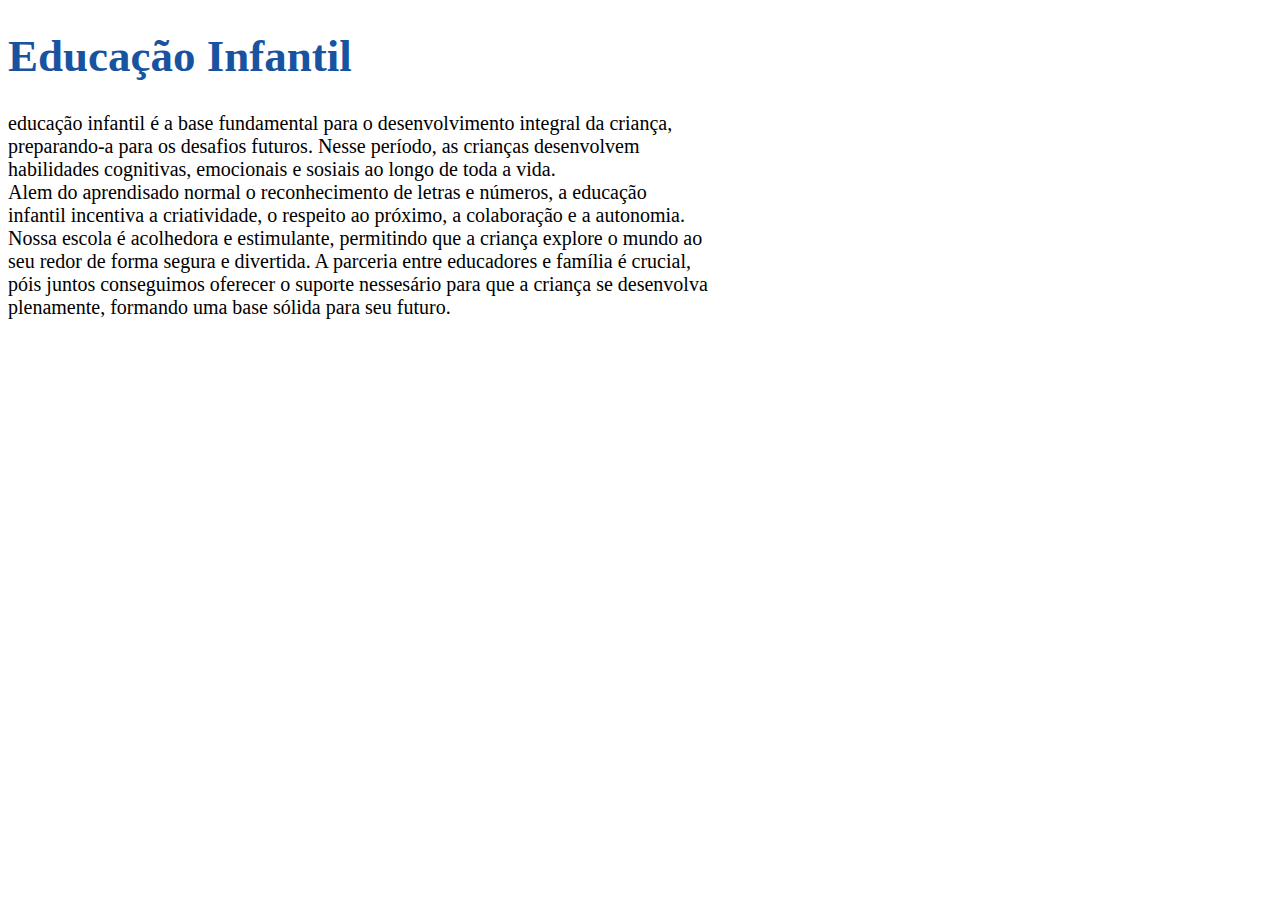
<file: seguimentos-da-educação.html>
<!DOCTYPE html>
<html lang="en">
<head>
    <meta charset="UTF-8">
    <meta name="viewport" content="width=device-width, initial-scale=1.0">
    <title>Seguimentos da Educação</title>
</head>
<body>
    <h1 style="font-size:45px;color: rgb(24, 83, 160);"> Educação Infantil</h1>
   <p style="font-size: 20px;"> educação infantil é a base fundamental para o desenvolvimento integral da criança,
    <br>
    preparando-a para os desafios futuros. Nesse período, as crianças desenvolvem
    <br>
     habilidades cognitivas, emocionais e sosiais ao longo de toda a vida.
     <br>
     Alem do aprendisado normal o reconhecimento de letras e números, a educação
     <br>
      infantil incentiva a criatividade, o respeito ao próximo, a colaboração e a autonomia.
      <br>
      Nossa escola é acolhedora e estimulante, permitindo que a criança explore o mundo ao
    <br>
     seu redor de forma segura e divertida. A parceria entre educadores e família é crucial,
     <br>
      póis juntos conseguimos oferecer o suporte nessesário para que a criança se desenvolva
      <br>
       plenamente, formando uma base sólida para seu futuro. </p>
    
</body>
</html>
</file>
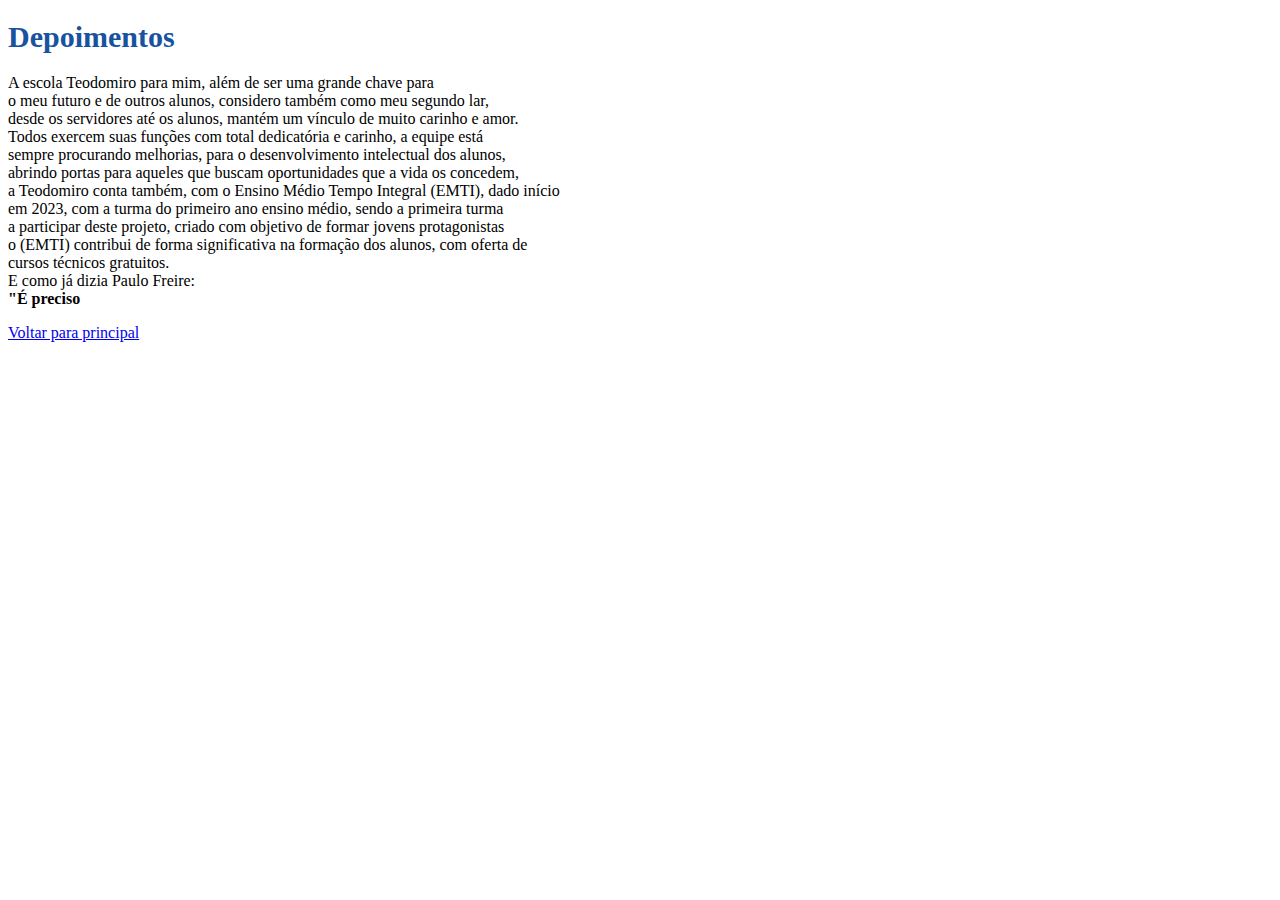
<file: Depoimentos/depoimento.html>
<!DOCTYPE html>
<html lang="pt-br">
<head>
    <meta charset="UTF-8">
    <meta name="viewport" content="width=device-width, initial-scale=1.0">
    <title>Depoimentos</title>
</head>

<body>
<h1  style="font-size: 30px; color: rgb(24, 83, 160)  ;">Depoimentos</h1>
<p>
A escola Teodomiro para mim, além de ser uma grande chave para<br>
 o meu futuro e de outros alunos, considero também como meu segundo lar,<br>
  desde os servidores até os alunos, mantém um vínculo de muito carinho e amor.<br>
   Todos exercem suas funções com total dedicatória e carinho, a equipe está<br>
    sempre procurando melhorias, para o desenvolvimento intelectual dos alunos,<br>
     abrindo portas para aqueles que buscam oportunidades que a vida os concedem,<br>
      a Teodomiro conta também, com o Ensino Médio Tempo Integral (EMTI), dado início<br>
       em 2023, com a turma do primeiro ano ensino médio, sendo a primeira turma<br>
        a participar deste projeto, criado com objetivo de formar jovens protagonistas<br>
         o (EMTI) contribui de forma significativa na formação dos alunos, com oferta de <br>
         cursos técnicos gratuitos. <br>
         E como já dizia Paulo Freire: 
<br> <strong>"É preciso</strong>
</p>
<a href="..//index.html">Voltar para principal</a>
    
</body>
</html>
</file>
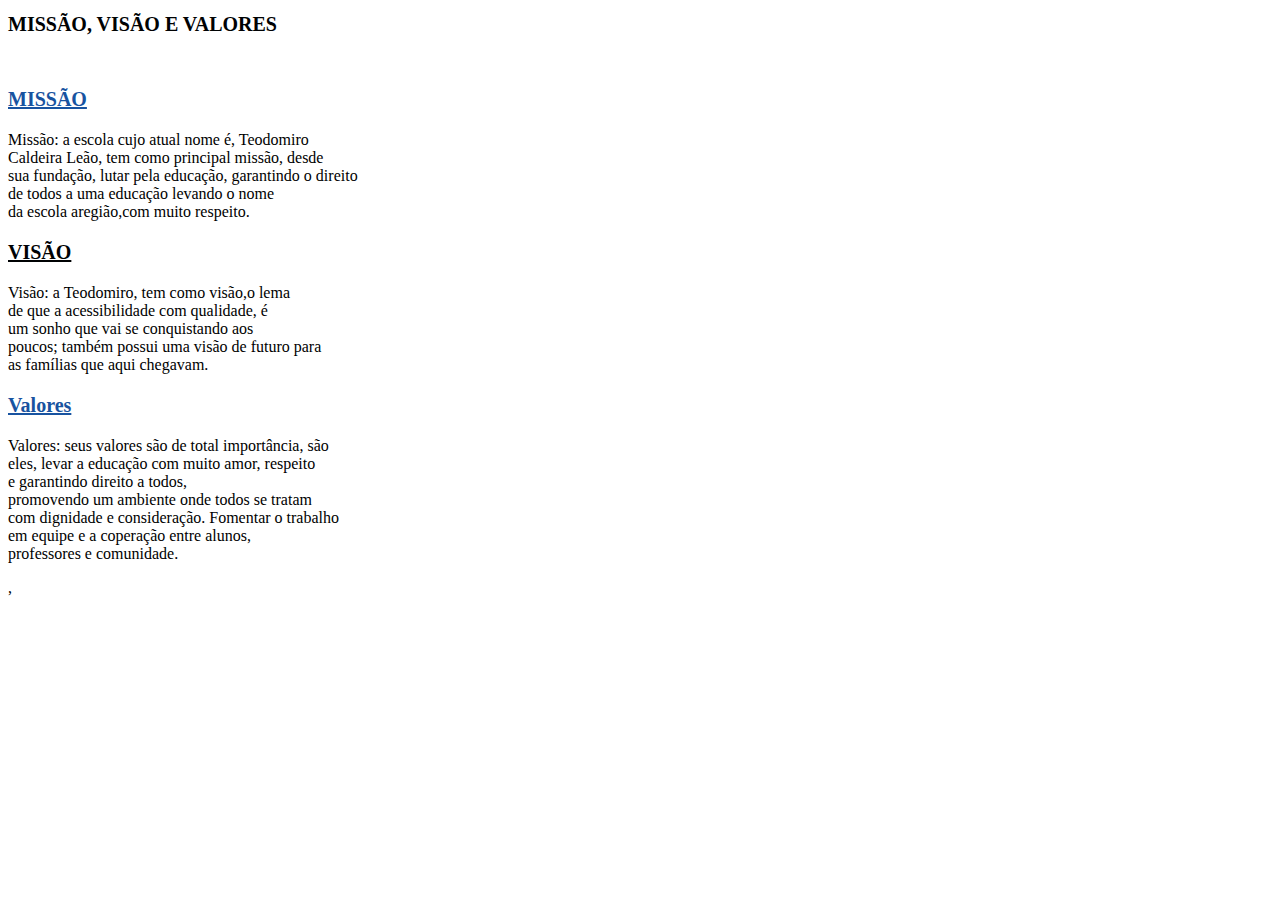
<file: missao-visao-valor/missao.html>
<!DOCTYPE html>
<html lang="en">
<head>
    <meta charset="UTF-8">
    <meta name="viewport" content="width=device-width, initial-scale=1.0">
    <title>Missão da Escola Estadual Teodomiro Caldeira Leão</title>

    <h1 style="font-size: 20px; color: rgb(0, 2, 3);">MISSÃO, VISÃO E VALORES</h1> <br>
    <H3 style="font-size: 20px; color: rgb(24, 83, 160);"> <u>MISSÃO</u></H3>
    <p>
        Missão: a escola cujo atual nome é, Teodomiro <br>Caldeira Leão, tem como principal missão, desde <br>
        sua fundação, lutar pela educação, garantindo o direito <br>de todos a uma educação levando o nome
         <br>da escola aregião,com muito respeito. 
    </p>

      <h3 style="font-size: 20px; color: rgb(0, 2, 3);"> <u>VISÃO</u></h3>
      <p> 
      Visão: a Teodomiro, tem como visão,o lema <br>de que a acessibilidade com qualidade, é <br> um sonho que vai se conquistando aos <br>
       poucos; também possui uma visão de futuro para <br> as famílias que aqui chegavam. </p>

  <h3 style="font-size: 20px; color: rgb(24, 83, 160);"> <u>Valores</u></h3>
  <p> 
    Valores: seus valores são de total importância, são <br> eles, levar a educação com muito amor, respeito
     <br> e garantindo direito a todos, <br> promovendo um ambiente onde todos se tratam <br>
      com dignidade e consideração. Fomentar o trabalho <br>
      em equipe e a coperação entre alunos, <br>professores e comunidade.
    
  </p>,
  

   

        
    <p>
</head>
<body>
    
</body>
</html>
</file>
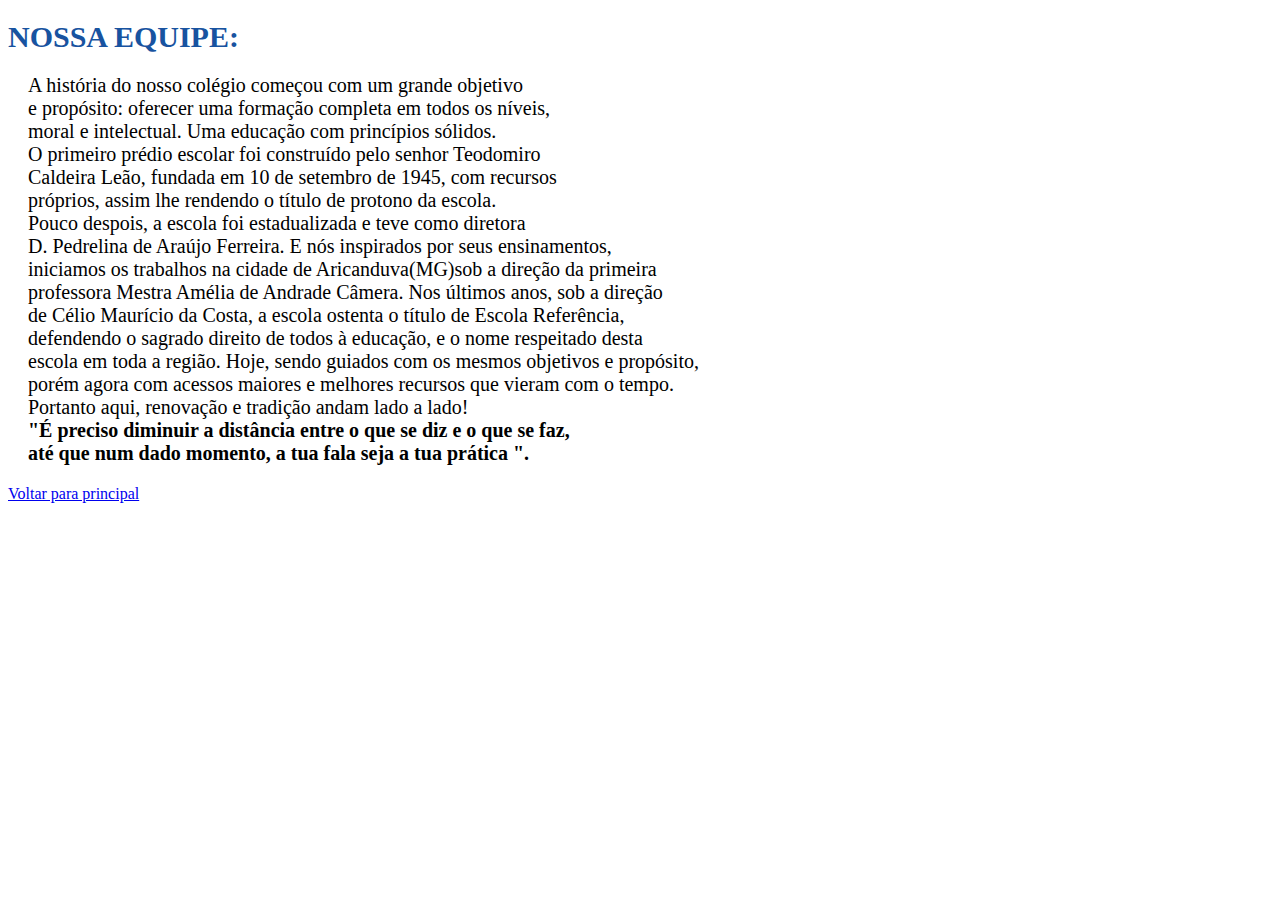
<file: nossa-equipe/nossa.html>
<!DOCTYPE html>
<html lang="pt-br">
<head>
    <meta charset="UTF-8">
    <meta name="viewport" content="width=device-width, initial-scale=1.0">
    <title>nossa equipe</title>
</head>
<body>
    <h1 style="font-size: 30px; color: rgb(24, 83, 160) ;">NOSSA EQUIPE:</h1>

    <p style="font-size:20px; margin-left: 20px;" >A história do nosso colégio começou com um grande objetivo<br>
         e propósito: oferecer uma formação completa em todos os níveis,<br>
          moral e intelectual. Uma educação com princípios sólidos.<br>
           O primeiro prédio escolar foi construído pelo senhor Teodomiro<br>
            Caldeira Leão, fundada em 10 de setembro de 1945, com recursos<br>
             próprios, assim lhe rendendo o título de protono da escola.<br>
              Pouco despois, a escola foi estadualizada e teve como diretora<br>
               D. Pedrelina de Araújo Ferreira. E nós inspirados por seus ensinamentos,<br>
                iniciamos os trabalhos na cidade de Aricanduva(MG)sob a direção da primeira<br>
                 professora Mestra Amélia de Andrade Câmera. Nos últimos anos, sob a direção<br>
                  de Célio Maurício da Costa, a escola ostenta o título de Escola Referência,<br>
                   defendendo o sagrado direito de todos à educação, e o nome respeitado desta<br>
                    escola em toda a região. Hoje, sendo guiados com os mesmos objetivos e propósito, <br>
                    porém agora com acessos maiores e melhores recursos que vieram com o tempo.<br>
                     Portanto aqui, renovação e tradição andam lado a lado! <br>
       <strong>"É preciso diminuir a distância entre o que se diz e o que se faz,<br>
         até que num dado momento, a tua fala seja a tua prática ".</strong> 
 
    </p>
    <a href="..//index.html">Voltar para principal</a>
</body>
</html>
</file>
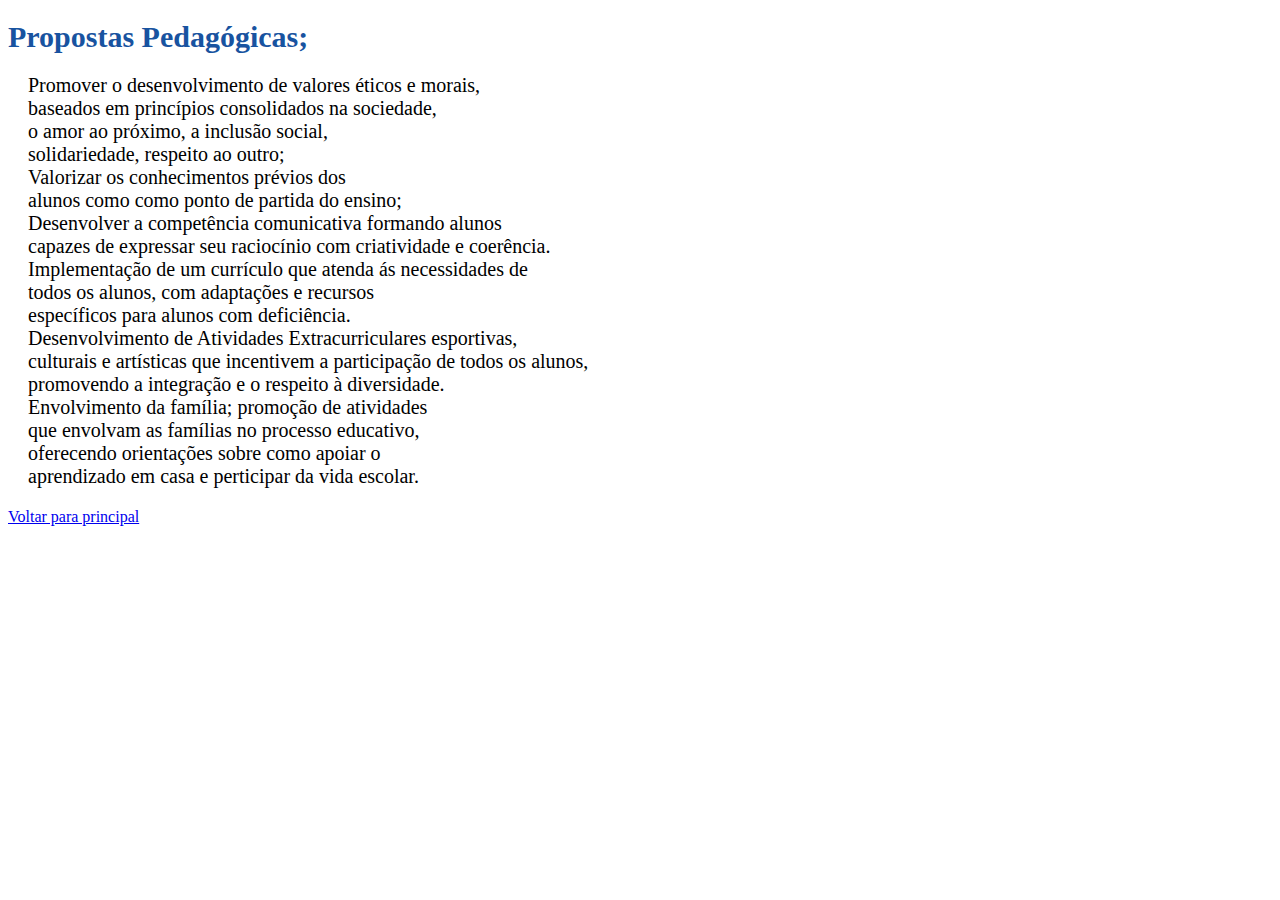
<file: proposta-pedagógica/proposta.html>
<!DOCTYPE html>
<html lang="pt-br">
<head>
    <meta charset="UTF-8">
    <meta name="viewport" content="width=, initial-scale=1.0">
    <title>Propostas</title>
</head>
<body>
    <h1 style="font-size: 30px; color: rgb(24, 83, 160)  ;">Propostas Pedagógicas;  </h1>

    <p style="font-size:20px ; margin-left: 20px;"   >
        Promover o desenvolvimento de valores éticos e morais,<br>
         baseados em princípios consolidados na sociedade,<br> o amor ao próximo, a inclusão social,<br>
         solidariedade, respeito ao outro;<br>
         Valorizar os conhecimentos prévios dos<br> alunos como como ponto de partida do ensino;<br>
         Desenvolver a competência comunicativa formando alunos<br>
          capazes de expressar seu raciocínio com criatividade e coerência.<br>
          Implementação de um currículo que atenda ás necessidades de<br>
           todos os alunos, com adaptações e recursos <br>específicos para alunos com deficiência.<br>
           Desenvolvimento de Atividades Extracurriculares esportivas,<br>
            culturais e artísticas que incentivem a participação de todos os alunos,<br>
            promovendo a integração e o respeito à diversidade.<br>
            Envolvimento da família; promoção de atividades<br>
             que envolvam as famílias no processo educativo,<br>
              oferecendo orientações sobre como apoiar o <br>aprendizado em casa e perticipar da vida escolar.

    </p>
    <a href="..//index.html">Voltar para principal</a>

    
</body>
</html>
</file>
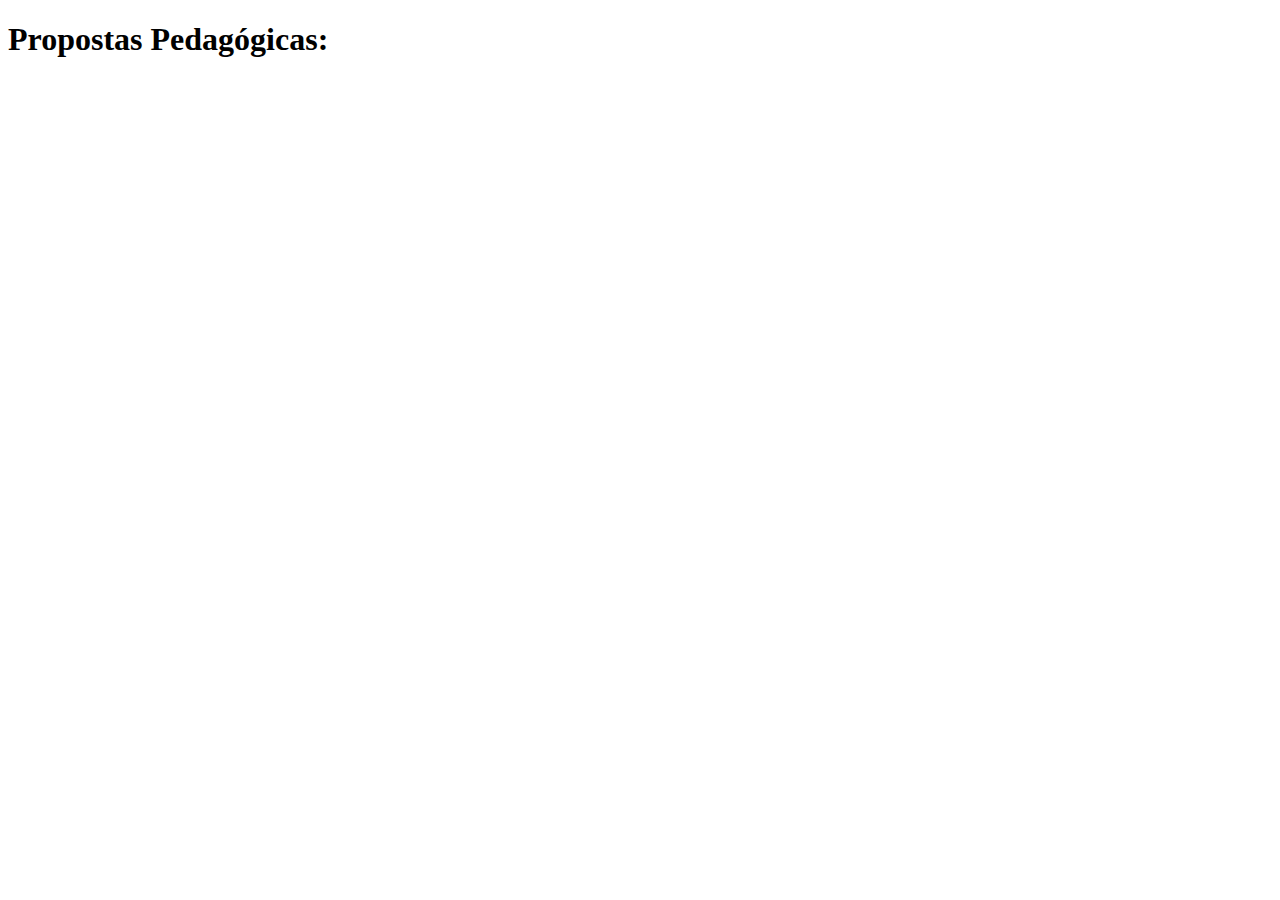
<file: propostas_pedagógicas/proposta.html>
<!DOCTYPE html>
<html lang="pt-br">
<head>
    <meta charset="UTF-8">
    <meta name="viewport" content="width=device-width, initial-scale=1.0">
    <title>Proposta Pedagógica</title>
</head>
<body>
    <h1>Propostas Pedagógicas:</h1>

    <p>




        
    </p>
</body>
</html>
</file>
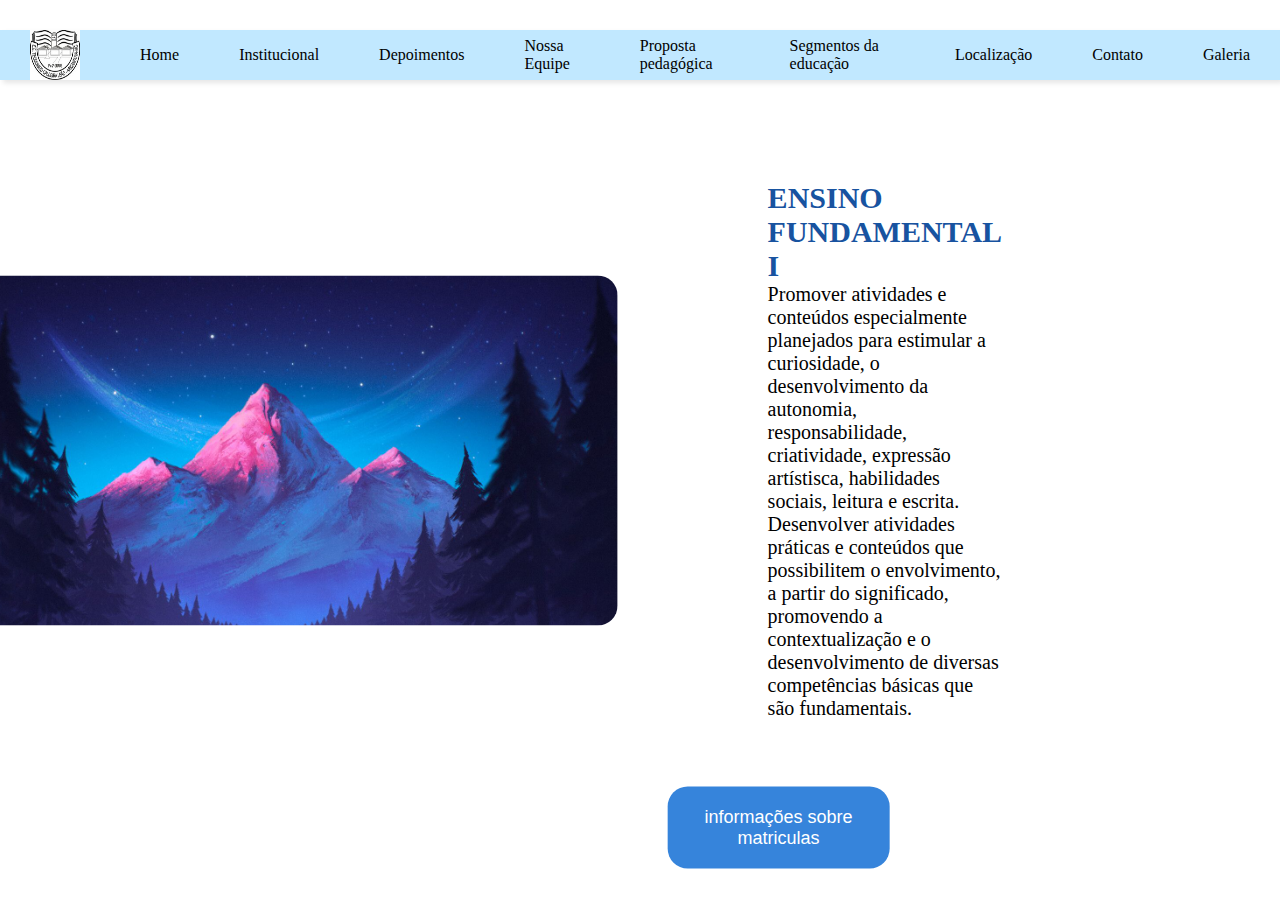
<file: segmentos/segmentos.html>
<!DOCTYPE html>
<html lang="pt-br">

<head>
  <meta charset="UTF-8">
  <meta name="viewport" content="width=device-width, initial-scale=1.0">
  <title>segmentos</title>
  <link rel="stylesheet" href="segmentos.css">
</head>

<nav>
  <ul class="sidebar">
    <li onclick=hideSidebar()><a href="#"><svg xmlns="http://www.w3.org/2000/svg" height="26" viewBox="0 96 960 960"
          width="26">
          <path d="m249 849-42-42 231-231-231-231 42-42 231 231 231-231 42 42-231 231 231 231-42 42-231-231-231 231Z" />
        </svg></a></li>
    <li><a href="index.html">Home</a></li>
    <li><a href="#">Institucional</a></li>
    <li><a href="Depoimentos/depoimento.html">Depoimentos</a></li>
    <li><a href="nossa-equipe/nossa.html">Nossa Equipe</a></li>
    <li><a href="proposta-pedagógica/proposta.html">Proposta pedagógica</a></li>
    <li><a href="segmentos/segmentos.html">Segmentos da educação</a></li>
    <li><a href="#">Localização</a></li>
    <li><a href="#">Contato</a></li>
    <li><a href="#">Galeria</a></li>
  </ul>
  <ul>
    <li class="texto"><a href="#"><img src="../logo.jpeg" alt="logo escola"></a></li>
    <li class="texto"><a href="index.html">Home</a></li>
    <li class="texto"><a href="#">Institucional</a></li>
    <li class="texto"><a href="Depoimentos/depoimento.html">Depoimentos</a></li>
    <li class="texto"><a href="nossa-equipe/nossa.html">Nossa Equipe</a></li>
    <li class="texto"><a href="proposta-pedagógica/proposta.html">Proposta pedagógica</a></li>
    <li class="texto"><a href="segmentos/segmentos.html">Segmentos da educação</a></li>
    <li class="texto"><a href="#">Localização</a></li>
    <li class="texto"><a href="#">Contato</a></li>
    <li class="texto"><a href="#">Galeria</a></li>

    <li class="menu-button" onclick=showSidebar()><a href="#"><svg xmlns="http://www.w3.org/2000/svg" height="26"
          viewBox="0 96 960 960" width="26">
          <path d="M120 816v-60h720v60H120Zm0-210v-60h720v60H120Zm0-210v-60h720v60H120Z" />
        </svg></a></li>
  </ul>
</nav>

<body>
  <div class="Fundamental-I">
    <h3>ENSINO FUNDAMENTAL I </h3>

    <p>Promover atividades e conteúdos especialmente planejados para
      estimular a curiosidade, o desenvolvimento da autonomia, responsabilidade, criatividade, expressão 
      artístisca, habilidades sociais, leitura e escrita.
      Desenvolver atividades práticas e conteúdos que possibilitem o envolvimento,
      a partir do significado, promovendo a contextualização e o
      desenvolvimento de diversas competências básicas que são fundamentais.
    </p>

    <img src="../imagens/1.jpg" alt="imagem-fundamental">
    <button>informações sobre matriculas</button>
   

  </div>
  

  <!-- <div class="Fundamental-II">
    <h3 style="font-size:30px ; color:rgb(24, 83, 160); margin-left: 20px; "> ENSINO FUNDAMENTAL II</h3>

    <p style="font-size: 20px; margin-left: 20px;">
      Promove o desenvolvimento de habilidades de leitura e escrita<br>
      avançada, raciocínio lógico, pensamento crítico e analítico,<br>
      habilidades de pesquisa, trabalho em equipe, colaboração,
      <br>autonomia e autogerenciamento, expressão e comunicação,<br>
      conciência social e cidadania.
      Priorizamos a construção de<br> valores e atitudes que
      norteiam as relações intrpessoais e sirvam de <br>
      de intermédio entre o contato do aluno com o objeto de conhecimento.
    </P>

    <img src="../imagens/1.jpg" alt="imagem-fundamental">

    <button>informações sobre matriculas</button>
  </div>


  <div class="ENSINO_FUNDAMENTAL_II_TEMPO_INTEGRAL">
    <h3 style="font-size:30px ; color:rgb(24, 83, 160); margin-left: 1000px;">ENSINO FUNDAMENTAL II TEMPO INTEGRAL</h3>

    <p style="font-size: 20px; margin-left: 1000px;">Nossa escola também proporciona o EFTI
      (Ensino Fundamental em Tempo Integral)<br>
      para alunos que estão cursando o 7° ano.<br>
      Presamos pelo desenvolvimento do Protagonismo estudantil, desenvolvimento<br>
      de atividades e trabalhos que proporcionam um melhor<br>
      entendimento e realização das atividades.<br>
      Estimulamos a busca pela construção do próprio conhecimento,<br>
      desenvolvimento de habilidades comunicativas, cognitivas, habilidades<br>
      acadêmicas, autonomia, independência, criatividade e inovação entre muitas outras.
    </p>

    <img src="../imagens/1.jpg" alt="imagem-fundamental">

    <button>informações sobre matriculas</button>
  </div>

  <div class="ENSINO_MÉDIO_REGULAR">
    <h3 style="font-size:30px ; color:rgb(24, 83, 160); margin-left: 20px;">ENSINO MÉDIO REGULAR</h3>

    <p style="font-size: 20px; margin-left: 20px;">
      Proporcionamos atividades que possibilitam o aprimoramento<br>
      do pensamento crítico, das habilidades de comunicação,<br>
      trabalhos em equipe, respeito á diversidade, valorização da nossa cultura,<br>
      construção do caráter humano, gestão do tempo, resolução de problemas,<br>
      autonomia e responsabilidade.
    </p>
    <img src="../imagens/1.jpg" alt="imagem-fundamental">

    <button>informações sobre matriculas</button>
  </div>

  <div class="ENSINO_MÉDIO_TEMPO_INTEGRAL">
    <h3 style="font-size:30px ; color:rgb(24, 83, 160); margin-left: 1000px;">ENSINO MÉDIO TEMPO INTEGRAL </h3>

    <P style="font-size: 20px; margin-left: 1000px;">
      Proporcionamos além do Ensino Médio Regular, <br>o Ensino Médio em Tempo Integral (EMTI).<br>
      Buscamos desenvolver o Protagonismo de nossos alunos,<br>
      estimulando o autoconhecimento, preparação para o mercado<br>
      de trabalho, oferemos um curso técnico, auxíliamos na construção<br>
      do projeto de vida, desenvolvemos atividades que visam estimular<br>
      o empreendedorismo e a solução de problemas.
    </P>
    <img src="../imagens/1.jpg" alt="imagem-fundamental">

    <button>informações sobre matriculas</button>
  </div> -->
  <script src="segmentos.js"></script>
  
</body>

</html>
</file>
<file: segmentos/segmentos.css>
* {
  margin: 0;
  padding: 0;
}

body {
  margin: 0;
  padding: 0;
}

.Fundamental-I {
  position: absolute;
  top: 50%;
  left: 30%;
  transform: translate(-50%, -50%);

  h3 {
    font-size: 30px;
    color: rgb(24, 83, 160);
    margin-left: 1000px;
  }

  p {
    font-size: 20px;
    margin-left: 1000px;
  }

  img {
    border-radius: 20px;
    position: absolute;
    top: 50%;
    left: 50%;
    transform: translate(-50%, -50%);
    width: 700px;
    left: 500px;
  }

  button {
    background-color: #3684db;
    position: absolute;
    top: 120%;
    left: 82%;
    transform: translate(-50%, -50%);
    border: none;
    padding: 20px;
    border-radius: 20px;
    font-size: 18px;
    color: #fff;
  }
}

.Fundamental-II {
  position: absolute;
  top: 110%;
  left: 30%;
  transform: translate(-50%, -50%);

  img {
    border-radius: 20px;
    position: absolute;
    top: 10%;
    left: 20%;
    transform: translate(25%, -10%);
    width: 700px;
    left: 500px;
  }

  button {

    background-color: #3684db;
    position: absolute;
    top: 130%;
    left: 25%;
    transform: translate(-50%, -50%);
    border: none;
    padding: 20px;
    border-radius: 20px;
    font-size: 18px;
    color: #fff;

  }
}

.ENSINO_FUNDAMENTAL_II_TEMPO_INTEGRAL {
  position: absolute;
  top: 180%;
  left: 30%;
  transform: translate(-50%, -50%);

  img {
    border-radius: 20px;
    position: absolute;
    top: 50%;
    left: 50%;
    transform: translate(-50%, -50%);
    width: 700px;
    left: 500px;
  }

  button {

    background-color: #3684db;
    position: absolute;
    top: 120%;
    left: 82%;
    transform: translate(-50%, -50%);
    border: none;
    padding: 20px;
    border-radius: 20px;
    font-size: 18px;
    color: #fff;

  }
}

.ENSINO_MÉDIO_REGULAR {
  position: absolute;
  top: 250%;
  left: 30%;
  transform: translate(-50%, -50%);

  img {
    border-radius: 20px;
    position: absolute;
    top: 10%;
    left: 20%;
    transform: translate(25%, -10%);
    width: 700px;
    left: 500px;
  }

  button {

    background-color: #3684db;
    position: absolute;
    top: 130%;
    left: 25%;
    transform: translate(-50%, -50%);
    border: none;
    padding: 20px;
    border-radius: 20px;
    font-size: 18px;
    color: #fff;

  }
}

.ENSINO_MÉDIO_TEMPO_INTEGRAL {
  position: absolute;
  top: 310%;
  left: 30%;
  transform: translate(-50%, -50%);

  img {
    border-radius: 20px;
    position: absolute;
    top: 50%;
    left: 50%;
    transform: translate(-50%, -50%);
    width: 700px;
    left: 500px;
  }

  button {

    background-color: #3684db;
    position: absolute;
    top: 120%;
    left: 82%;
    transform: translate(-50%, -50%);
    border: none;
    padding: 20px;
    border-radius: 20px;
    font-size: 18px;
    color: #fff;

  }
}

nav {

  margin-top: 30px;
  background-color: #c1e8ff;
  box-shadow: 3px 3px 5px rgba(0, 0, 0, 0.1);
  z-index: 1;

  img {
    width: 50px;
    height: 50px;
  }
}

nav ul {

  width: 100%;
  list-style: none;
  display: flex;
  justify-content: flex-end;
  align-items: center;
}

nav li {
  height: 50px;
}

nav a {
  height: 100%;
  padding: 0 30px;
  text-decoration: none;
  display: flex;
  align-items: center;
  color: black;
}

nav a:hover {

  border-radius: 5px;
  background-color: #7da0ca;
}

nav li:first-child {
  margin-right: auto;
}

/* fim barra de navegação */

/* slider inicio */
.sidebar {
  position: fixed;
  top: 0;
  right: 0;
  height: 100vh;
  width: 250px;
  background-color: rgba(0, 0, 255, 0.15);
  backdrop-filter: blur(12px);
  box-shadow: -10px 0 10px rgba(0, 0, 0, 0.1);
  list-style: none;
  display: none;
  flex-direction: column;
  align-items: flex-start;
  justify-content: flex-start;
  z-index: 2;
}

.sidebar li {
  width: 100%;
}

.sidebar a {
  width: 100%;
}

.menu-button {
  display: none;
}

.slider {
  width: 1300px;
  max-width: 100vw;
  height: 700px;
  margin: auto;
  margin-top: 30px;
  margin-bottom: 100px;
  position: relative;
  overflow: hidden;

}

.slider .list {
  position: absolute;
  width: max-content;
  height: 100%;
  left: 0;
  top: 0;
  display: flex;
  transition: 1s;
}

.slider .list img {
  width: 1300px;
  max-width: 100vw;
  height: 100%;
  object-fit: cover;
}

.slider .buttons {
  position: absolute;
  top: 45%;
  left: 5%;
  width: 90%;
  display: flex;
  justify-content: space-between;
}

.slider .buttons button {
  width: 50px;
  height: 50px;
  border-radius: 50%;
  background-color: #fff5;
  color: #fff;
  border: none;
  font-family: monospace;
  font-weight: bold;
}

.slider .dots {
  position: absolute;
  bottom: 10px;
  left: 0;
  color: #fff;
  width: 100%;
  margin: 0;
  padding: 0;
  display: flex;
  justify-content: center;
}

.slider .dots li {
  list-style: none;
  width: 10px;
  height: 10px;
  background-color: #fff;
  margin: 10px;
  border-radius: 20px;
  transition: 0.5s;
}

.slider .dots li.active {
  width: 30px;
}

@media (max-width: 400px) {
  .sidebar {
    width: 100%;
  }

  .texto {
    display: none;
  }

  .Fundamental-I {
    margin-top: 25px;
    left: 50%;

    h3 {
      margin: 0;
    }

    p {
      margin: 0;
    }

    img {
      width: 350px;
      height: 175px;
      position: static;
      transform: none;
    }

    button {
      position: absolute;
      transform: translate(-50%, -50%);
      top: 110%;
      left: 50%;
    }
  }
}

@media(max-width: 800px) {
  .hideOnMobile {
    display: none;
  }

  .menu-button {
    display: block;
  }
}

@media screen and (max-width: 768px) {
  .slider {
    height: 400px;
  }
}
</file>
